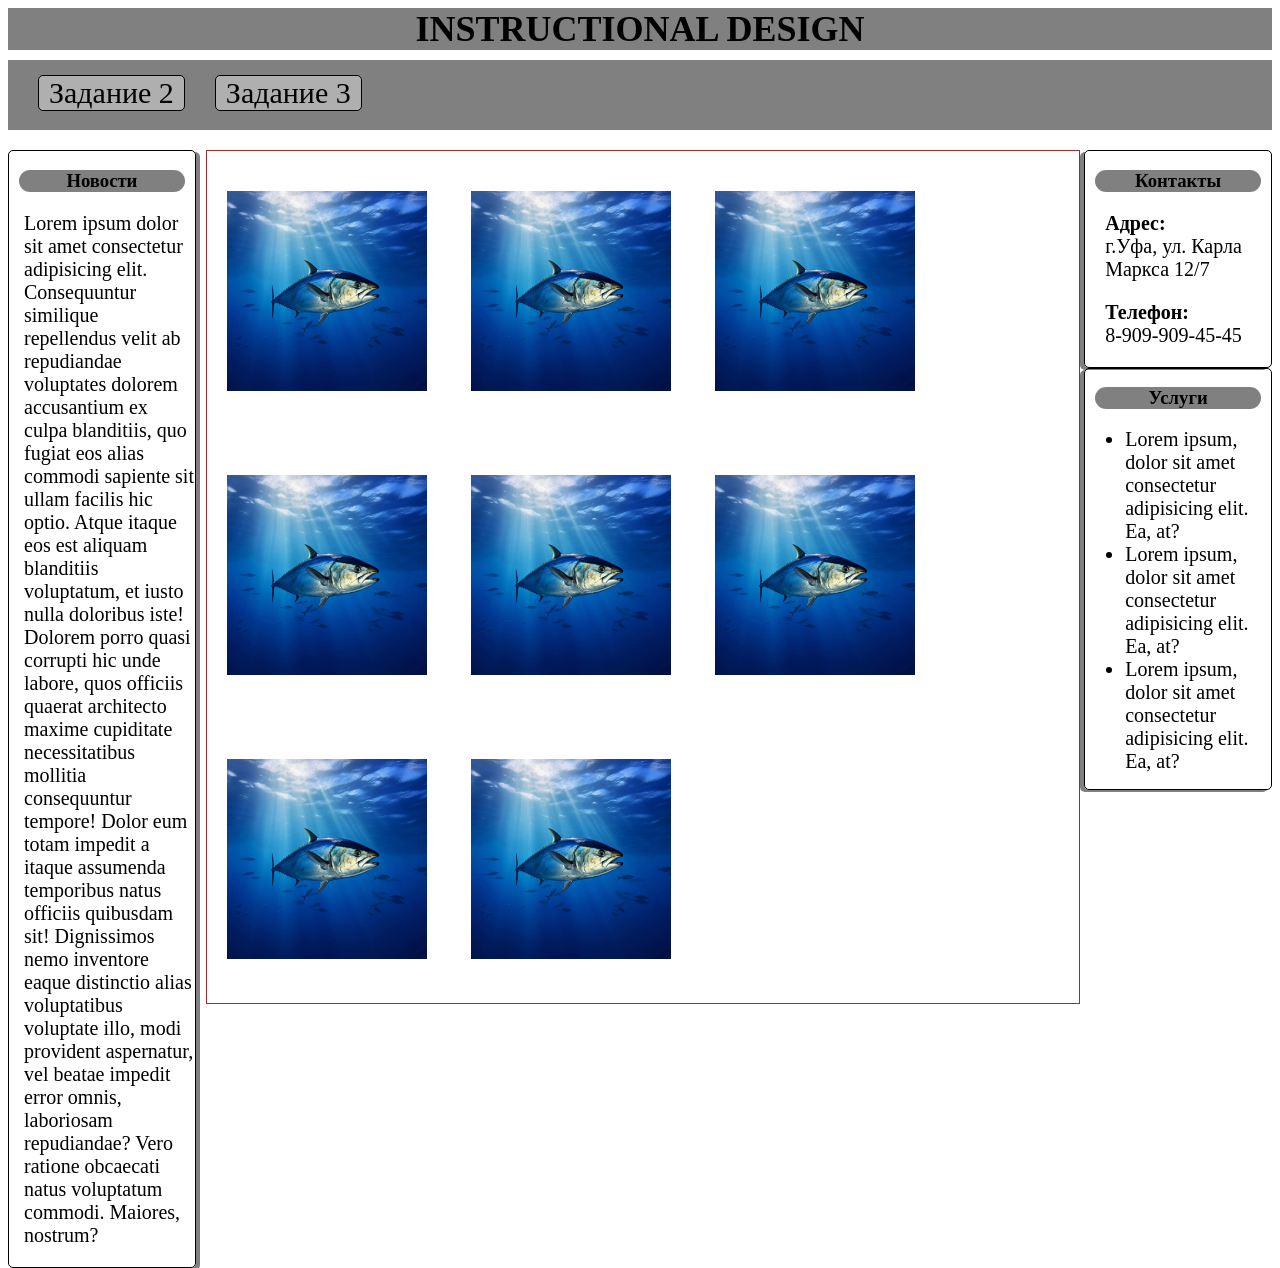
<file: index.html>
<!DOCTYPE html>
<html lang="en">

<head>
    <meta charset="UTF-8">
    <meta name="viewport" content="width=device-width, initial-scale=1.0">
    <title>Document</title>
    <link rel="stylesheet" href="2-3zd/style.css">
</head>

<body>
    <div class="gr"> INSTRUCTIONAL DESIGN</div>
    <div class="gr_main">
        <div class="gr_layer">
            <a href="2-3zd/2ch.html" class="links"> Задание 2 </a>
        </div>
        <div class="gr_layer">
            <a href="2-3zd/3ch copy.html" class="links"> Задание 3 </a>
        </div>
    </div>
    <div class="main">
        <div class="left">
            <div class="main_txt1">
                <div class="mini">
                    <h3> Новости </h3>
                </div>
                <p style="font-size: 20px; margin-left: 15px">Lorem ipsum dolor sit amet consectetur adipisicing elit.
                    Consequuntur
                    similique repellendus velit ab
                    repudiandae voluptates dolorem accusantium ex culpa blanditiis, quo fugiat eos alias commodi
                    sapiente sit ullam facilis hic optio. Atque itaque eos est aliquam blanditiis voluptatum, et iusto
                    nulla doloribus iste! Dolorem porro quasi corrupti hic unde labore, quos officiis quaerat architecto
                    maxime cupiditate necessitatibus mollitia consequuntur tempore! Dolor eum totam impedit a itaque
                    assumenda temporibus natus officiis quibusdam sit! Dignissimos nemo inventore eaque distinctio alias
                    voluptatibus voluptate illo, modi provident aspernatur, vel beatae impedit error omnis, laboriosam
                    repudiandae? Vero ratione obcaecati natus voluptatum commodi. Maiores, nostrum?</p>
            </div>
        </div>
        <div class="right">
            <div class="main_txt2">
                <div class="mini">
                    <h3> Контакты </h3>
                </div>
                <p class="mini_txt">Адрес: <br> г.Уфа, ул. Карла Маркса 12/7 </p>
                <p class="mini_txt">Телефон: <br> 8-909-909-45-45 </p>
            </div>
            <div class="main_txt2">
                <div class="mini">
                    <h3> Услуги </h3>
                </div>
                <ul>
                    <li style="font-size: 20px;">Lorem ipsum, dolor sit amet consectetur adipisicing elit. Ea, at?</li>
                    <li style="font-size: 20px;">Lorem ipsum, dolor sit amet consectetur adipisicing elit. Ea, at?</li>
                    <li style="font-size: 20px;">Lorem ipsum, dolor sit amet consectetur adipisicing elit. Ea, at?</li>
                </ul>
            </div>
        </div>
    </div>
    <div class="center">
        <img src="img/1.webp" alt="" class="images">
        <img src="img/1.webp" alt="" class="images">
        <img src="img/1.webp" alt="" class="images">
        <img src="img/1.webp" alt="" class="images">
        <img src="img/1.webp" alt="" class="images">
        <img src="img/1.webp" alt="" class="images">
        <img src="img/1.webp" alt="" class="images">
        <img src="img/1.webp" alt="" class="images">
    </div>
    </div>
</body>

</html>
</file>
<file: 2-3zd/style.css>
.main{
    width: 100%;
    height: auto;
}
.left{
    margin-top: 20px;
    /* border: 1px solid green; */
    float: left;
    width: 15%;
    max-height: inherit;
}

.right{
    margin-top: 20px;
    /* border: 1px solid blue; */
    float: right;
    width: 15%;
    max-height: inherit;
}

.center{
    border: 1px solid brown;
    margin-top: 20px;
    float: left;
    width: 69%;
    margin-left: 8px;
}

.main_txt1{
    width: 98%;
    height: 50%;
    border: 1px solid black;
    overflow: hidden;
    text-align: left;
    border-radius: 5px;
    float: inherit;
    box-shadow: 4px 2px gray;
}
.main_txt2{
    width: 98%;
    height: 50%;
    border: 1px solid black;
    overflow: hidden;
    text-align: left;
    border-radius: 5px;
    float: inherit;
    box-shadow: -4px 2px gray;
}


.gr{
    font-weight: bold;
    font-family: 'Times New Roman', Times, serif;
    font-size: 36px;
    text-align: center;
    background-color: gray;
}

.mini{
    background-color: gray;
    text-align: center;
    border-radius: 12px;
    margin: 0px 10px;
}

.mini_txt{
    font-size: 20px;
    margin-left: 20px;
}

.mini_txt::first-line{
    font-weight: bold;
}
.gr_main{
    background-color: gray;
    width: 100%;
    height: 70px;
    margin-top: 10px;
}
.gr_layer{
    float: left;
    margin-top: 15px;
    margin-left: 30px;
    border: 1px solid black;
    border-radius: 5px;
    background-color: rgb(175, 175, 175);
}

.images{
    margin: 40px 20px;
    object-fit: cover;
    width: 200px;
    height: 200px;
}

.links{
    text-decoration: none;
    font-size: 30px;
    padding: 10px 10px;
    color: black;
    
}
</file>
